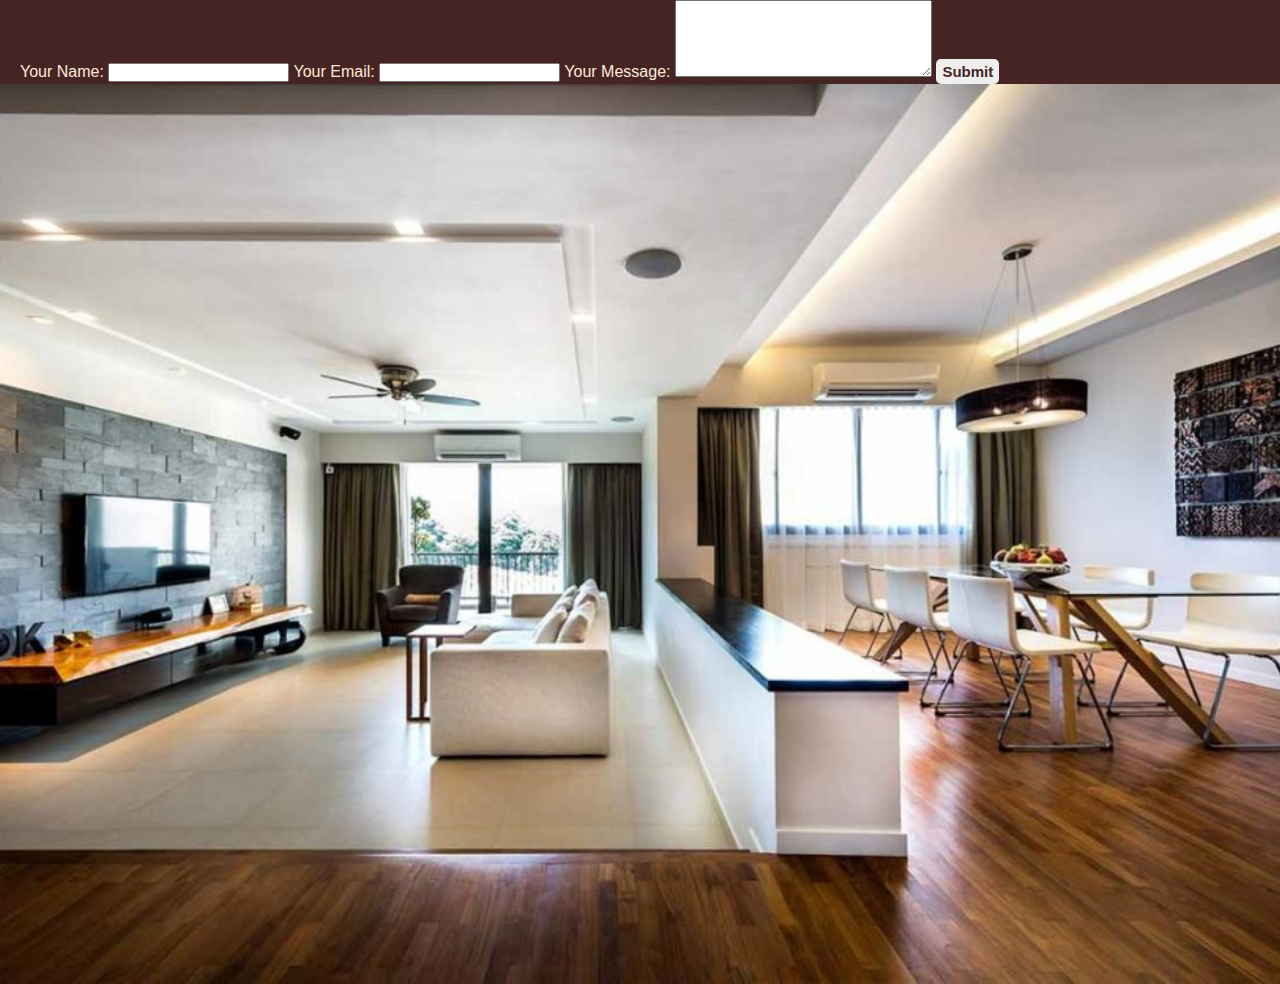
<file: contact.html>
<!DOCTYPE html>
<html lang="en">
<head>
    <meta charset="UTF-8">
    <title>Contact</title>
    <link rel="stylesheet" href="contact.css">
</head>
<body>
     <div class="h1">
        <form action="mailto:ivan_zafirovski@yahoo.com" method="post" enctype="text/plain"></form>
        <label class="yourName"> Your Name: </label>
        <input type="text" name="YourName" value="">
        <label class="yourEmail"> Your Email: </label>
        <input type="email" name="YourEmail" value="">
        <label class="yourMessage" > Your Message: </label>
        <textarea name="" id="" cols="30" rows="5"></textarea>
        <input type="submit" name="" class="submit">
        </div>
        <div class="img"></div>
     </div>
</body>
</html>
</file>
<file: contact.css>
* {
    margin: 0;
    padding: 0;
    box-sizing: border-box;
    font-family: "Popins", sans-serif;
}
.h1 {
    position: relative;
    max-width: auto;
    margin: auto;
    align-items: center;
    justify-content: space-between;
    padding: 0 20px;
    background-color: rgb(71, 36, 36);
    color: antiquewhite;


}
.img {
    background: url("img.jpg")no-repeat;
    width: 100%;
    height: 100vh;
    background-size: cover;
    background-position: center;
    position: relative;
}

.submit {
  color:rgb(71, 36, 36);
  font-size: 15px;
  font-weight: 600;
  padding: 4px 6px;
  border-radius: 5px;
  border: none;
 }
.submit:hover {
    background-color:antiquewhite; 
    color:  rgb(71, 36, 36); 
 }
</file>
